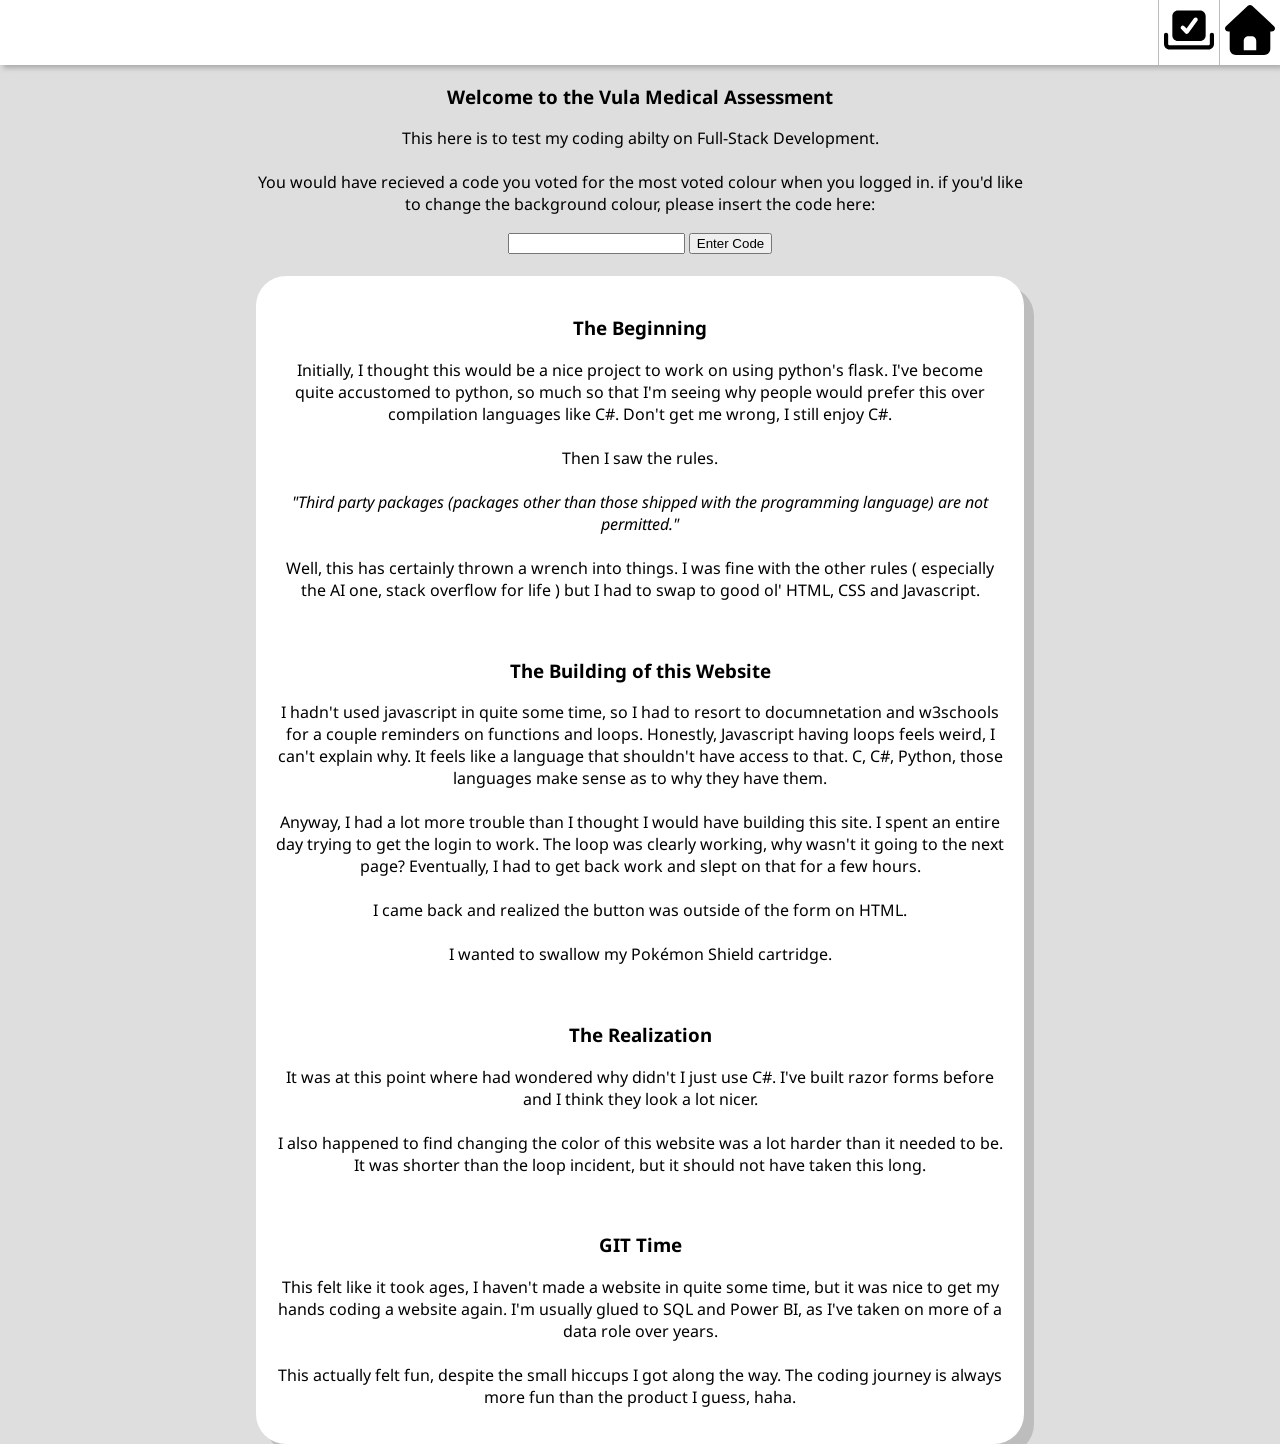
<file: HTML/index.html>
<!DOCTYPE html>
<html lang="en">

<head>
    <meta charset="UTF-8">
    <meta name="viewport" content="width=device-width, initial-scale=1.0">
    <link rel="stylesheet" href="../CSS/main.css">
    <link rel="preconnect" href="https://fonts.googleapis.com">
    <link rel="preconnect" href="https://fonts.gstatic.com" crossorigin>
    <link href="https://fonts.googleapis.com/css2?family=Noto+Sans:ital,wght@0,100..900;1,100..900&display=swap"
        rel="stylesheet">
    <title>Vuma Medical Assessment</title>
</head>

<body id="bosy">
    <header>
        <nav id="header">
            <ul>
                <li class="navigation"><a href="../HTML/index.html"><svg id="icon" class="icon" xmlns="http://www.w3.org/2000/svg"
                            viewBox="0 0 512 512"><!--!Font Awesome Free v7.2.0 by @fontawesome - https://fontawesome.com License - https://fontawesome.com/license/free Copyright 2026 Fonticons, Inc.-->
                            <path
                                d="M277.8 8.6c-12.3-11.4-31.3-11.4-43.5 0l-224 208c-9.6 9-12.8 22.9-8 35.1S18.8 272 32 272l16 0 0 176c0 35.3 28.7 64 64 64l288 0c35.3 0 64-28.7 64-64l0-176 16 0c13.2 0 25-8.1 29.8-20.3s1.6-26.2-8-35.1l-224-208zM240 320l32 0c26.5 0 48 21.5 48 48l0 96-128 0 0-96c0-26.5 21.5-48 48-48z" /></svg></a>
                </li>
                <li class="navigation"><a href="../HTML/vote.html"><svg class="icon" xmlns="http://www.w3.org/2000/svg" viewBox="0 0 576 512"><!--!Font Awesome Free v7.2.0 by @fontawesome - https://fontawesome.com License - https://fontawesome.com/license/free Copyright 2026 Fonticons, Inc.--><path d="M552 288c13.3 0 24 10.7 24 24l0 104c0 35.3-28.7 64-64 64L64 480c-35.3 0-64-28.7-64-64L0 312c0-13.3 10.7-24 24-24s24 10.7 24 24l0 104c0 8.8 7.2 16 16 16l448 0c8.8 0 16-7.2 16-16l0-104c0-13.3 10.7-24 24-24zM416 32c35.3 0 64 28.7 64 64l0 224c0 35.3-28.7 64-64 64l-256 0c-35.3 0-64-28.7-64-64L96 96c0-35.3 28.7-64 64-64l256 0zm-37.1 84.6c-10.7-7.8-25.7-5.4-33.5 5.3l-85.6 117.7-26.5-27.4c-9.2-9.5-24.4-9.8-33.9-.6-9.5 9.2-9.8 24.4-.6 33.9l46.4 48c4.9 5.1 11.8 7.8 18.9 7.3s13.6-4.1 17.8-9.8L384.2 150.1c7.8-10.7 5.4-25.7-5.3-33.5z"/></svg></a>

                </li>    
            </ul>
        </nav>
    </header>

    <section class="larger-body">
        <section class="welcome-message">
            <h1>Welcome to the Vula Medical Assessment</h1>
            <p>This here is to test my coding abilty on Full-Stack Development. 
                <br><br>
                You would have recieved a code you voted for the most voted colour when you logged in. if you'd like to change the background
                colour, please insert the code here: 
            </p>
        </section>

        <form id="colorCode">
            <input type="text" id="code-lyoko">
            <button id="button" type="submit">Enter Code</button>
        </form>
        <br>

        <section id="Beginning" class="beginning">
            <div>
                <h3>The Beginning</h3>
                <p>Initially, I thought this would be a nice project to work on using python's flask. I've become quite
                    accustomed to python,
                    so much so that I'm seeing why people would prefer this over compilation languages like C#. Don't
                    get me wrong,
                    I still enjoy C#.
                    <br><br>
                    Then I saw the rules.
                    <br><br>
                    <i>"Third party packages (packages other than those shipped with the programming language) are not
                        permitted."</i>
                    <br><br>
                    Well, this has certainly thrown a wrench into things. I was fine with the other rules ( especially
                    the AI one,
                    stack overflow for life ) but I had to swap to good ol' HTML, CSS and Javascript.
                </p>
            </div>
            <br>
            <div>
                <h3>The Building of this Website</h3>
                <p>
                    I hadn't used javascript in quite some time, so I had to resort to documnetation and w3schools for a
                    couple reminders
                    on functions and loops. Honestly, Javascript having loops feels weird, I can't explain why. It feels
                    like a language
                    that shouldn't have access to that. C, C#, Python, those languages make sense as to why they have
                    them.
                    <br><br>
                    Anyway, I had a lot more trouble than I thought I would have building this site. I spent an entire
                    day trying to get
                    the login to work. The loop was clearly working, why wasn't it going to the next page? Eventually, I
                    had to get back
                    work and slept on that for a few hours.
                    <br><br>
                    I came back and realized the button was outside of the form on HTML.
                    <br><br>
                    I wanted to swallow my Pokémon Shield cartridge.
                </p>
            </div>
            <br>
            <div>
                <h3>The Realization</h3>
                <p>
                    It was at this point where  had wondered why didn't I just use C#. I've built razor forms before and I 
                    think they look a lot nicer. 
                    <br><br>
                    I also happened to find changing the color of this website was a lot harder than it needed to be. It was
                    shorter than the loop incident, but it should not have taken this long. 
                </p>
            </div>
            <br>
            <div>
                <h3>GIT Time</h3>
                <p>
                    This felt like it took ages, I haven't made a website in quite some time, but it was nice to get my hands
                    coding a website again. I'm usually glued to SQL and Power BI, as I've taken on more of a data role over 
                    years. 
                    <br><br>
                    This actually felt fun, despite the small hiccups I got along the way. The coding journey is always more fun
                    than the product I guess, haha.
                </p>
            </div>
        </section>
    </section>
    <script type="module" src="../JS/home.js"></script>
</body>

</html>
</file>
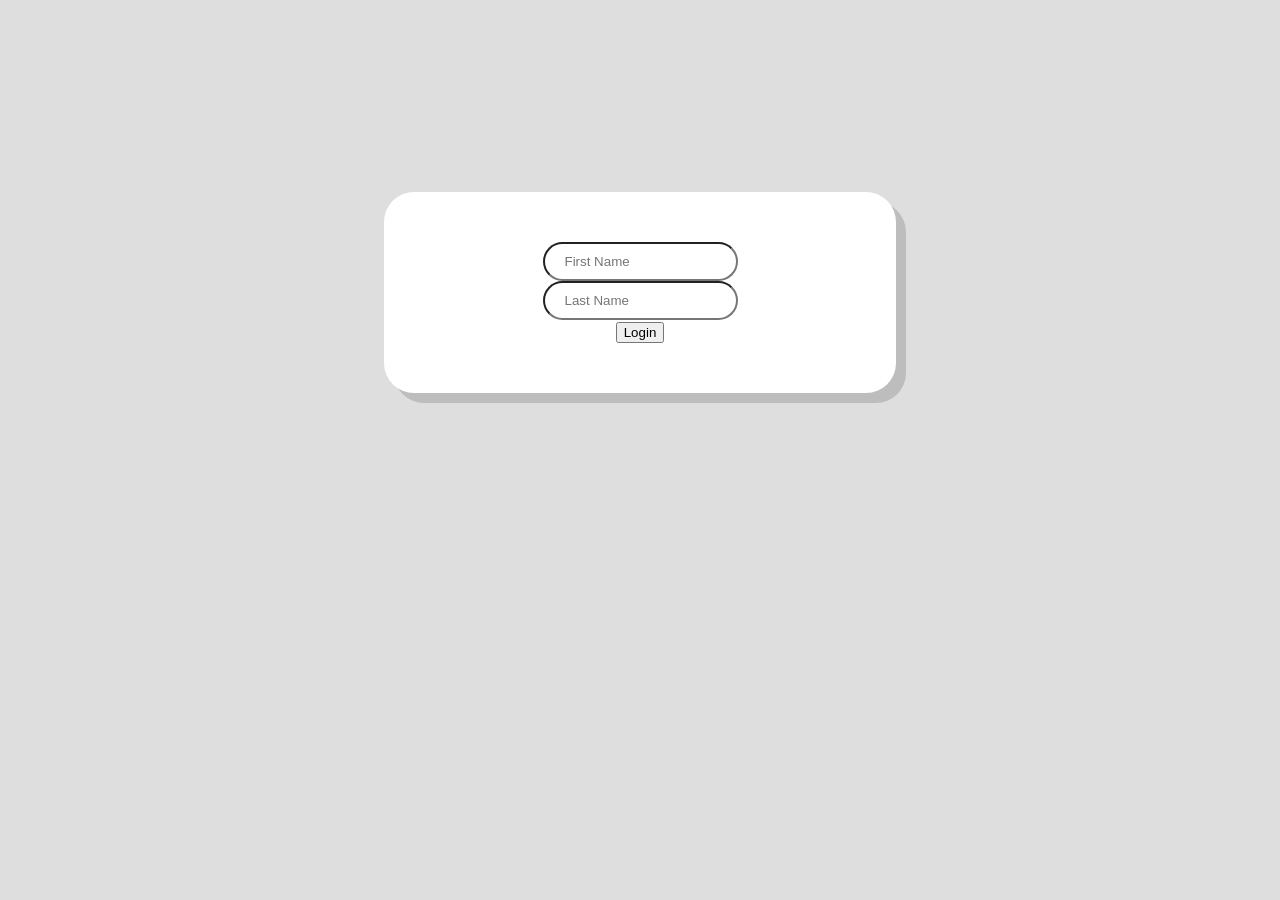
<file: HTML/login.html>
<!DOCTYPE html>
<html lang="en">
<head>
    <meta charset="UTF-8">
    <meta name="viewport" content="width=device-width, initial-scale=1.0">
    <link rel="stylesheet" href="../CSS/main.css">
    <link rel="preconnect" href="https://fonts.googleapis.com">
    <link rel="preconnect" href="https://fonts.gstatic.com" crossorigin>
    <link href="https://fonts.googleapis.com/css2?family=Noto+Sans:ital,wght@0,100..900;1,100..900&display=swap" rel="stylesheet">
    <title>Document</title>
</head>
<body>
    <div class="login-block">
        <form id="loginForm" action="./index.html">
            <!-- <input type="number" class="iD" id="id" placeholder="ID" required>
            <br> -->
            <input type="text" class="first-name" id="firstName" placeholder="First Name" required>
            <br>
            <input type="text" class="last-name" id="lastName" placeholder="Last Name" required>
            <br>
            <button type="submit">Login</button>
        </form>
    </div>
    <script type="module" src="../JS/script.js"></script>
</body>
</html>
</file>
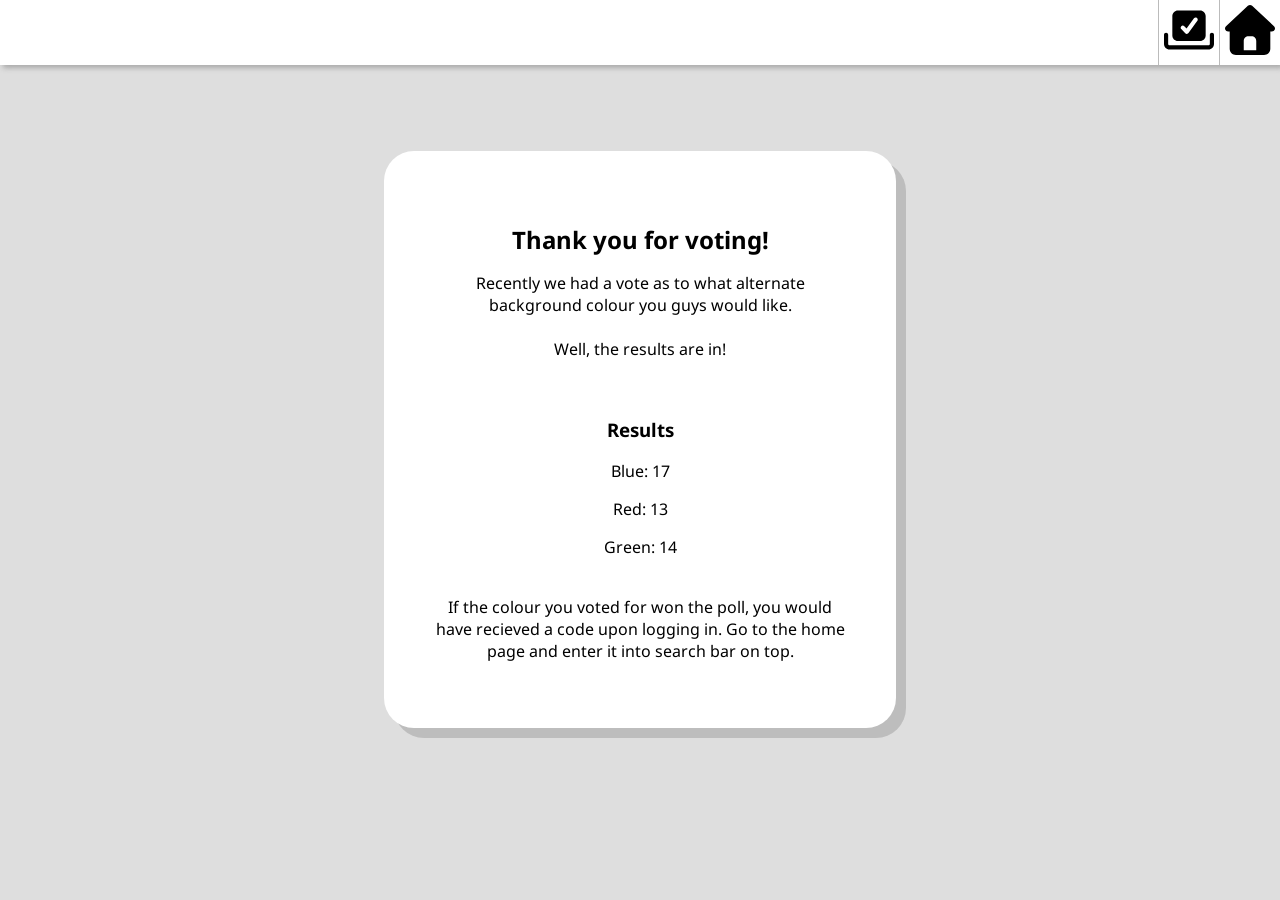
<file: HTML/vote.html>
<!DOCTYPE html>
<html lang="en">

<head>
    <meta charset="UTF-8">
    <meta name="viewport" content="width=device-width, initial-scale=1.0">
    <link rel="stylesheet" href="../CSS/main.css">
    <link rel="preconnect" href="https://fonts.googleapis.com">
    <link rel="preconnect" href="https://fonts.gstatic.com" crossorigin>
    <link href="https://fonts.googleapis.com/css2?family=Noto+Sans:ital,wght@0,100..900;1,100..900&display=swap"
        rel="stylesheet">
    <title>Vuma Medical Assessment</title>
</head>

<body>
    <header>
        <nav>
            <ul>
                <li class="navigation"><a href="../HTML/index.html">
                        <svg class="icon" xmlns="http://www.w3.org/2000/svg"
                            viewBox="0 0 512 512"><!--!Font Awesome Free v7.2.0 by @fontawesome - https://fontawesome.com License - https://fontawesome.com/license/free Copyright 2026 Fonticons, Inc.-->
                            <path
                                d="M277.8 8.6c-12.3-11.4-31.3-11.4-43.5 0l-224 208c-9.6 9-12.8 22.9-8 35.1S18.8 272 32 272l16 0 0 176c0 35.3 28.7 64 64 64l288 0c35.3 0 64-28.7 64-64l0-176 16 0c13.2 0 25-8.1 29.8-20.3s1.6-26.2-8-35.1l-224-208zM240 320l32 0c26.5 0 48 21.5 48 48l0 96-128 0 0-96c0-26.5 21.5-48 48-48z" />
                        </svg></a>
                </li>
                <li class="navigation"><a href="../HTML/vote.html">
                        <svg class="icon" xmlns="http://www.w3.org/2000/svg"
                            viewBox="0 0 576 512"><!--!Font Awesome Free v7.2.0 by @fontawesome - https://fontawesome.com License - https://fontawesome.com/license/free Copyright 2026 Fonticons, Inc.-->
                            <path
                                d="M552 288c13.3 0 24 10.7 24 24l0 104c0 35.3-28.7 64-64 64L64 480c-35.3 0-64-28.7-64-64L0 312c0-13.3 10.7-24 24-24s24 10.7 24 24l0 104c0 8.8 7.2 16 16 16l448 0c8.8 0 16-7.2 16-16l0-104c0-13.3 10.7-24 24-24zM416 32c35.3 0 64 28.7 64 64l0 224c0 35.3-28.7 64-64 64l-256 0c-35.3 0-64-28.7-64-64L96 96c0-35.3 28.7-64 64-64l256 0zm-37.1 84.6c-10.7-7.8-25.7-5.4-33.5 5.3l-85.6 117.7-26.5-27.4c-9.2-9.5-24.4-9.8-33.9-.6-9.5 9.2-9.8 24.4-.6 33.9l46.4 48c4.9 5.1 11.8 7.8 18.9 7.3s13.6-4.1 17.8-9.8L384.2 150.1c7.8-10.7 5.4-25.7-5.3-33.5z" />
                        </svg></a>
                </li>
            </ul>
        </nav>
    </header>
    <br>
    <section class="voting-station">
        <div class="vote-block">
            <br>
            <h1 class="vote-heading">Thank you for voting!</h1>
            <p>
                Recently we had a vote as to what alternate background colour you guys would like.
                <br><br>
                Well, the results are in!
            </p>
            <br>
            <h3>Results</h3>
            <p id="blue-result"></p>
            <p id="red-result"></p>
            <p id="green-result"></p>
            <br>
            If the colour you voted for won the poll, you would have recieved a code upon logging in.
            Go to the home page and enter it into search bar on top.
            </p>
        </div>
    </section>
    <script type="module" src="../JS/vote.js"></script>
</body>

</html>
</file>
<file: CSS/main.css>
/* .noto-sans-<uniquifier> {
  font-family: "Noto Sans", sans-serif;
  font-optical-sizing: auto;
  font-weight: <weight>;
  font-style: normal;
  font-variation-settings: "wdth" 100;
} */

body {
    margin: 0px;
    padding: 0px;
    font-family: "Noto Sans", sans-serif;
    background-color: #dedede;
}

.larger-body {
    text-align: center;
    margin-left: 20%;
    margin-right: 20%;
}

ul {
    list-style-type: none;
    margin: 0;
    padding: 0;
    overflow: hidden;
    background-color: #ffffff;
    box-shadow: 3px 3px 5px #58585863;
}

.navigation {
    float: right;
    border-left: 1px solid #bbb;
    padding: 5px;
}

.icon {
    width: 50px;
    height: 50px;
}

.beginning {
    background-color: #ffffff;
    padding: 20px;
    border-radius: 30px;
    box-shadow: rgba(0, 0, 0, 0.148) 10px 10px;
}

.login-block {
    font-family: "Noto Sans", sans-serif;
    text-align: center;
    background-color: #ffffff;
    border-radius: 30px;
    margin-top: 15%;
    margin-left: 30%;
    margin-right: 30%;
    padding: 50px;
    box-shadow: rgba(0, 0, 0, 0.148) 10px 10px;
}

.first-name {
    border-radius: 30px;
    padding-left: 20px;
    padding-top: 10px;
    padding-bottom: 10px;
}

.last-name {
    border-radius: 30px;
    padding-left: 20px;
    padding-top: 10px;
    padding-bottom: 10px;
}

.vote-heading {
    margin: 0;
    padding: 0;
}

.voting-station {
    text-align: center;
    border-radius: 30px;
    margin-top: 5%;
    margin-left: 30%;
    margin-right: 30%;
    padding: 50px;
    box-shadow: rgba(0, 0, 0, 0.148) 10px 10px;
    background-color: #ffffff;
}
</file>
